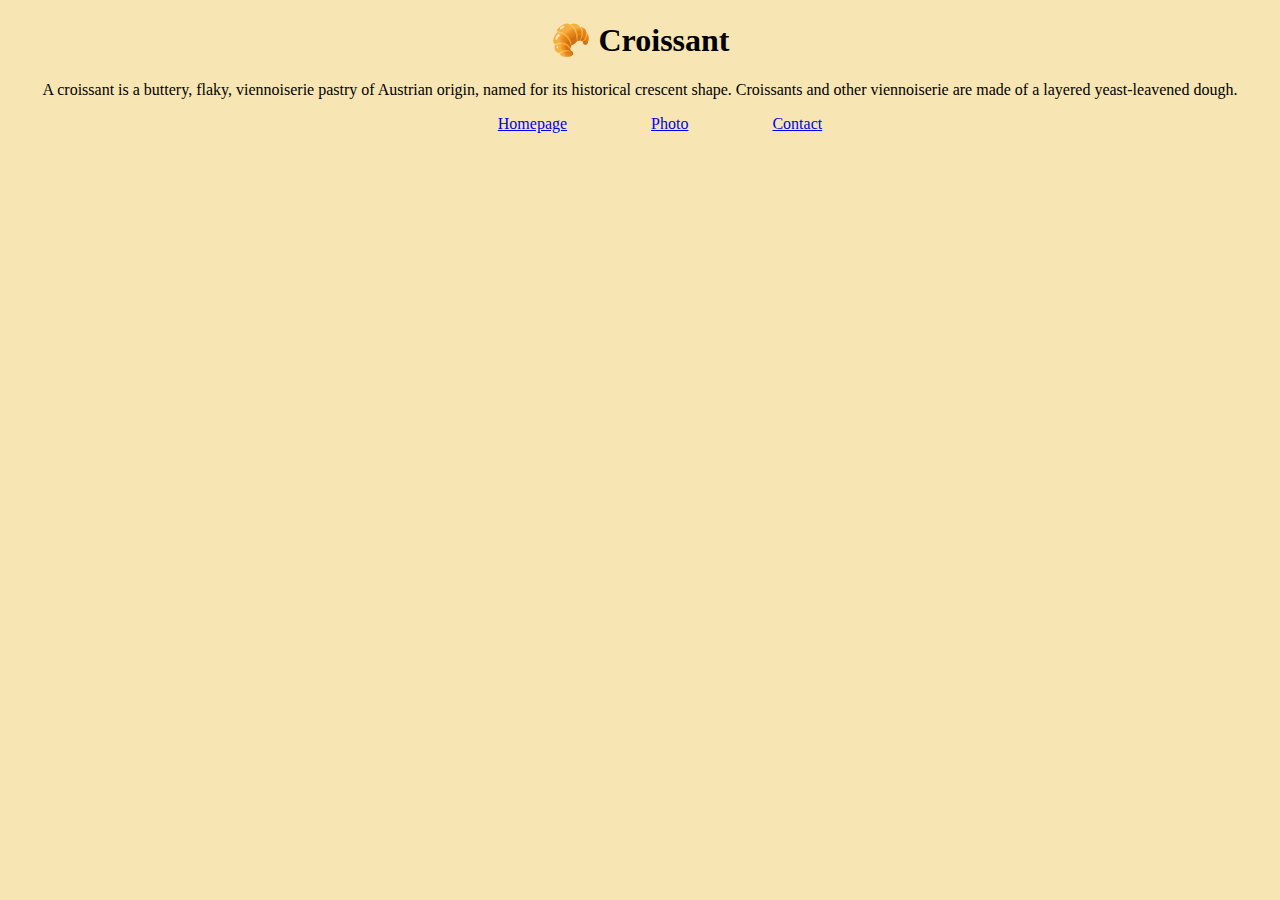
<file: index.html>
<!DOCTYPE html>
<html lang="en">
  <head>
    <meta charset="UTF-8" />
    <meta http-equiv="X-UA-Compatible" content="IE=edge" />
    <meta name="viewport" content="width=device-width, initial-scale=1.0" />
    <meta name="description" content="History of the Croissant" />

    <link href="src/style.css" rel="stylesheet" type="text/css" />

    <title>Buttery, Flaky, Croissant</title>
  </head>
  <body>
    <h1>🥐 Croissant</h1>
    <p>
      A croissant is a buttery, flaky, viennoiserie pastry of Austrian origin,
      named for its historical crescent shape. Croissants and other viennoiserie
      are made of a layered yeast-leavened dough.
    </p>
    <ul>
      <li><a href="index.html" title="Croissant Homepage">Homepage</a></li>
      <li><a href="photo.html" title="Croissant Photo">Photo</a></li>
      <li><a href="contact.html" title="Croissant Contact">Contact</a></li>
    </ul>
  </body>
</html>
</file>
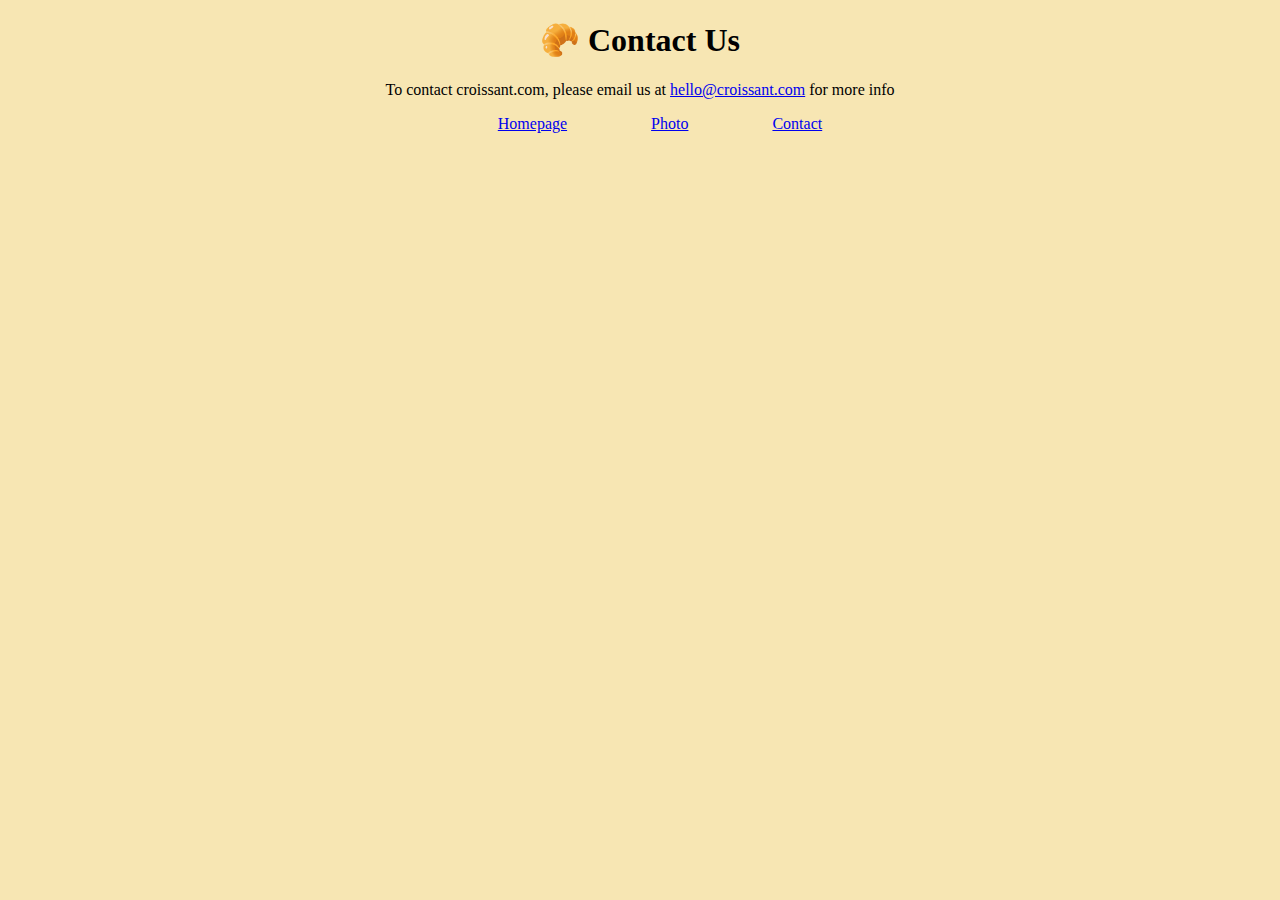
<file: contact.html>
<!DOCTYPE html>
<html lang="en">
  <head>
    <meta charset="UTF-8" />
    <meta http-equiv="X-UA-Compatible" content="IE=edge" />
    <meta name="viewport" content="width=device-width, initial-scale=1.0" />
    <meta name="description" content="Contact for Croissant" />

    <link href="src/style.css" rel="stylesheet" type="text/css" />

    <title>Contact Croissant</title>
  </head>
  <body>
    <h1>🥐 Contact Us</h1>
    <p>
      To contact croissant.com, please email us at
      <a href="mailto: hello@croissant.com">hello@croissant.com</a> for more
      info
    </p>
    <ul>
      <li><a href="index.html" title="Croissant Homepage">Homepage</a></li>
      <li><a href="photo.html" title="Croissant Photo">Photo</a></li>
      <li><a href="contact.html" title="Croissant Contact">Contact</a></li>
    </ul>
  </body>
</html>
</file>
<file: src/style.css>
body {
  background-color: rgb(247, 230, 179);
  text-align: center;
}

ul {
  list-style: none;
}

li {
  display: inline;
  padding-inline: 40px;
}
</file>
